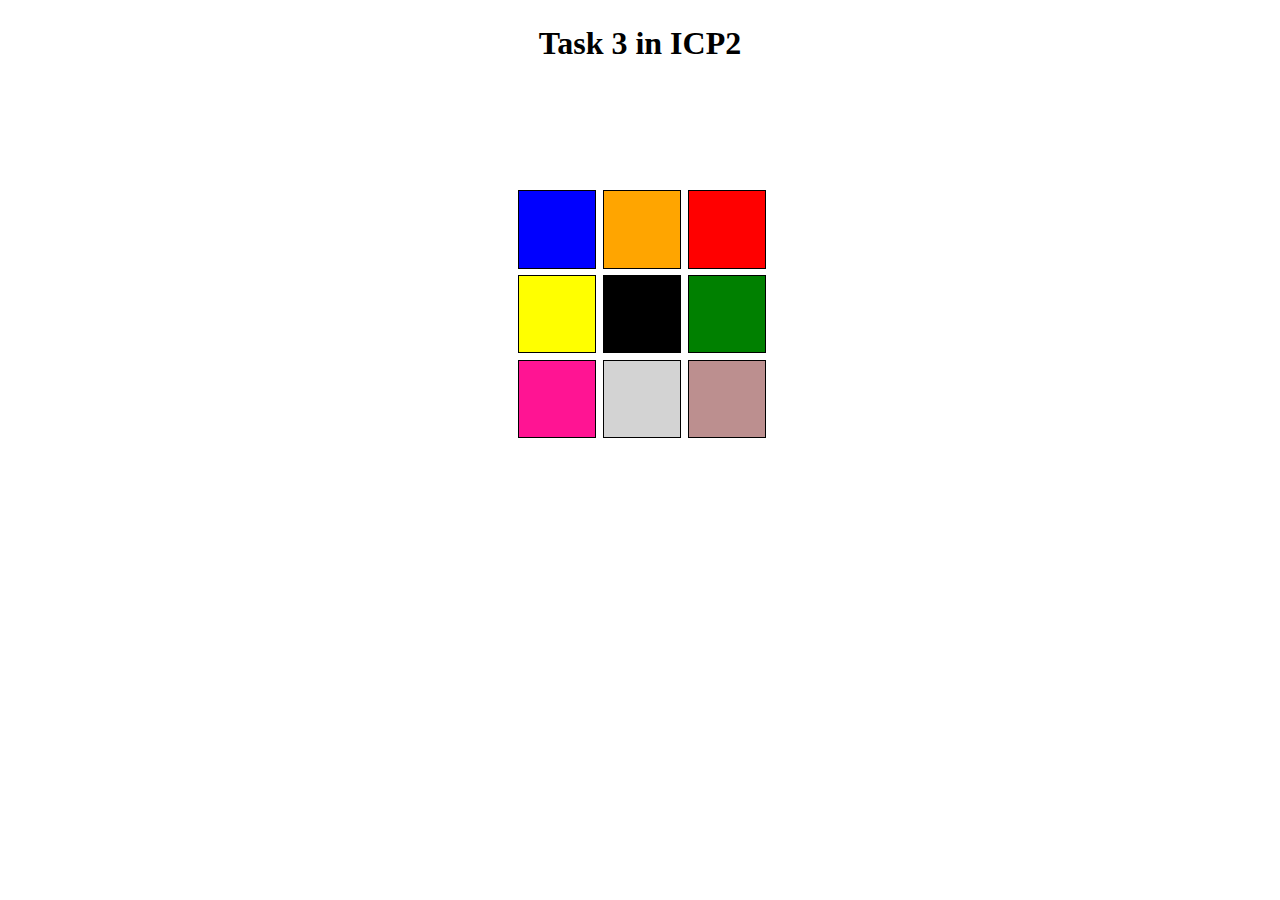
<file: Source/ICP2/ICP_2_Task_3.html>
<!DOCTYPE html>
<html lang="en">
<head>
    <meta charset="UTF-8">
    <title>ICP2 Assignment</title>
    <link href="task_3_ICP_2.css" rel="stylesheet" type="text/css">
</head>
<body>
<h1 align="center">Task 3 in ICP2</h1>

<div class="color_grid">
<ul>
    <li style="background-color: blue"></li>
    <li style="background-color: orange"></li>
    <li style="background-color: red"></li>
</ul>

<ul>
    <li style="background-color: yellow"></li>
    <li style="background-color: black"></li>
    <li style="background-color: green"></li>
</ul>

<ul>
    <li style="background-color: deeppink"></li>
    <li style="background-color: lightgrey"></li>
    <li style="background-color: rosybrown"></li>
</ul>

</div>
</body>
</html>
</file>
<file: Source/ICP2/task_3_ICP_2.css>
* {
    margin: 0;
    border: 0;
    padding: 0;
    list-style-type: none;
}

h1 {
    margin-top: 25px;

}
.color_grid
{
    display: grid;
    width: 30%;
    margin-top: 125px;
    margin-right: 500px;
    margin-left: 450px;
    height: 40px;
}
.color_grid ul{
    list-style-type: none;
    display: flex;
    justify-content: center;
}
.color_grid li {
    border: 1px solid black;
    margin: 0.2em;
    padding: 0.2em;
    Height: 70px;
    width: 70px;
}
</file>
